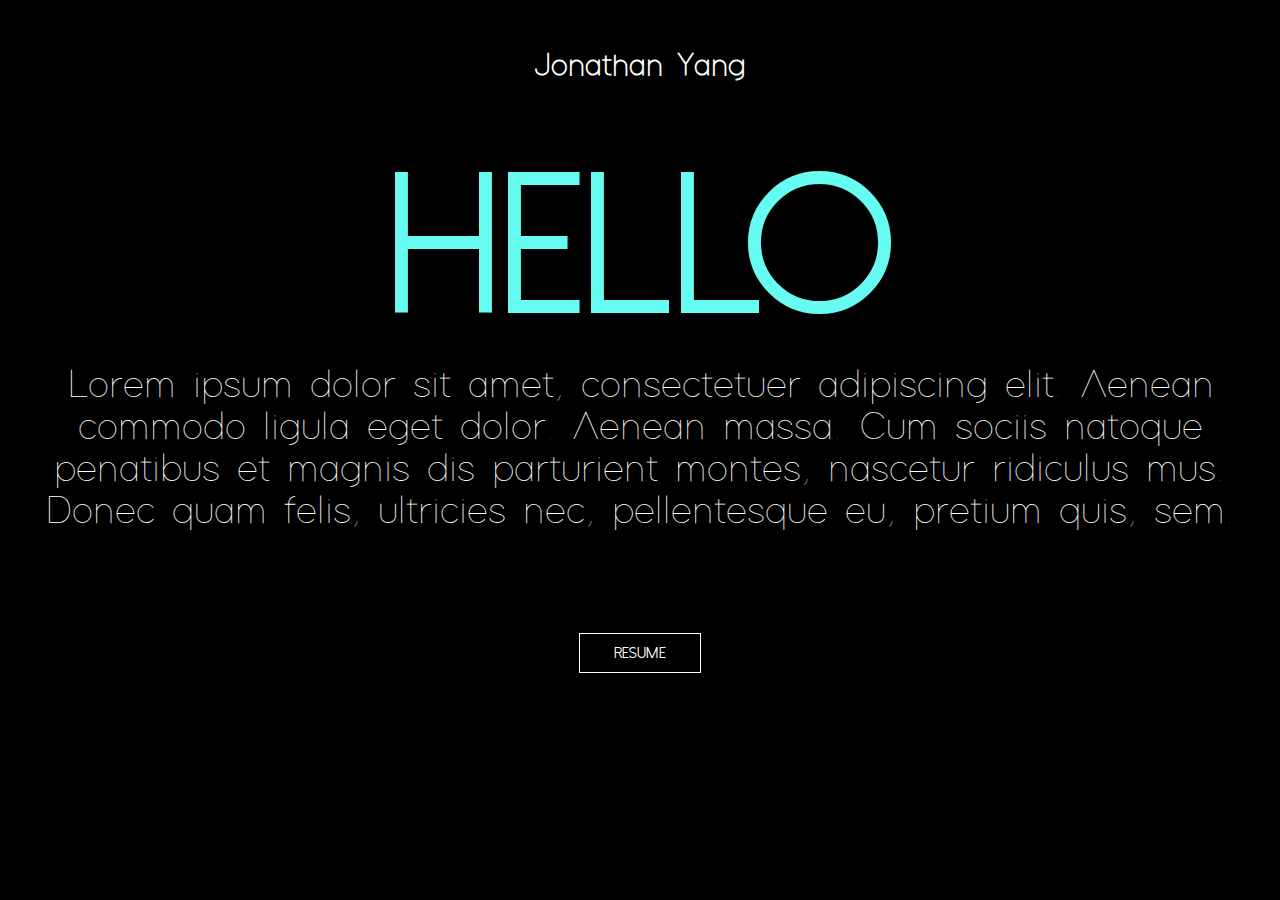
<file: index.html>
<!DOCTYPE html>
<html>
	<head>
		<link rel ="stylesheet" href="css/main.css"/>
		<title>Jonathan Yang | Portfolio</title> 
	</head>
	<body>
		<h1>Jonathan Yang</h1>
		<p id="hello">Hello</p>
		<p class="about">Lorem ipsum dolor sit amet, consectetuer adipiscing elit. Aenean commodo ligula eget dolor. Aenean massa. Cum sociis natoque penatibus et magnis dis parturient montes, nascetur ridiculus mus. Donec quam felis, ultricies nec, pellentesque eu, pretium quis, sem.</p>
		<p></p>
		<div><a href="#resume">Resume</a></div>
	</body>
</html>
</file>
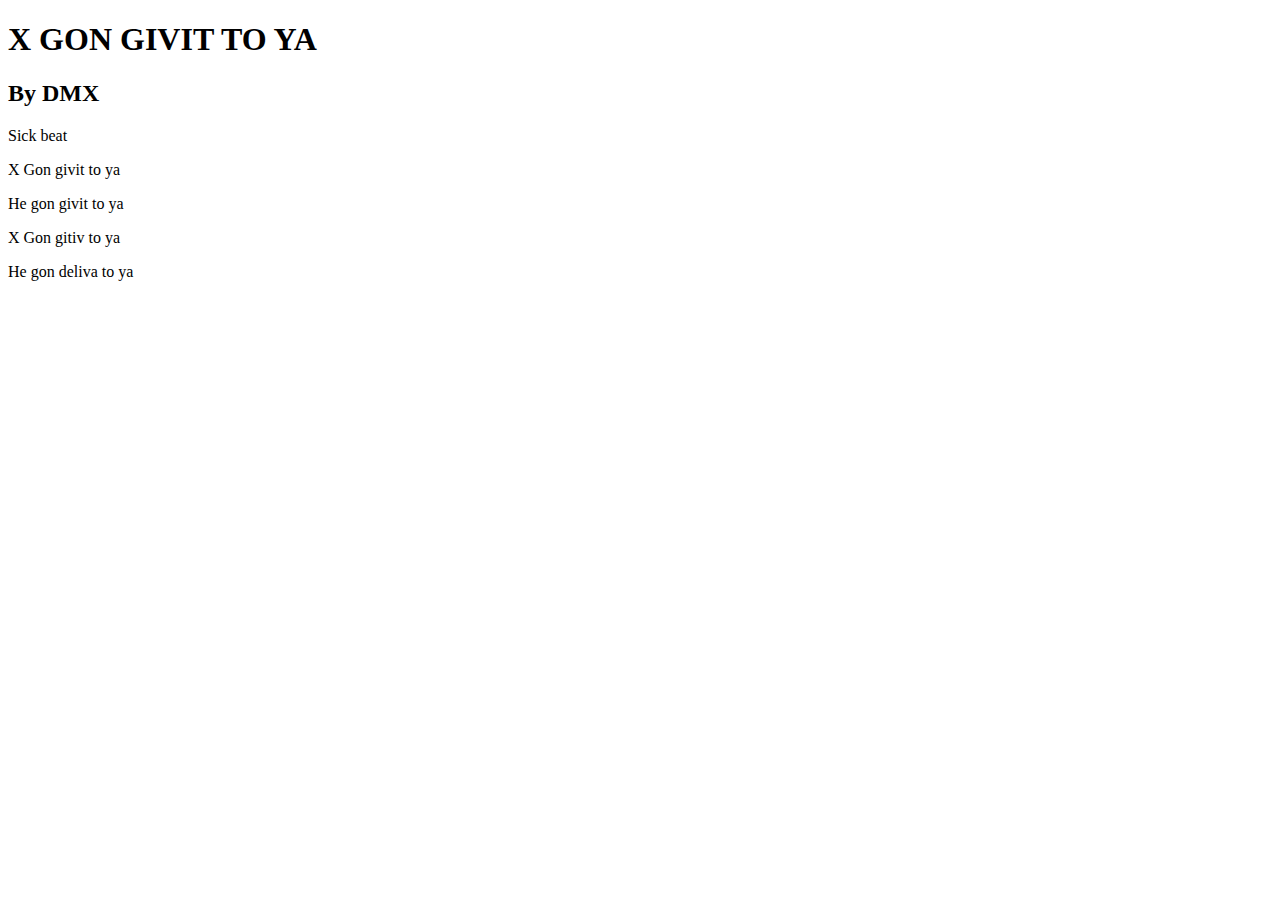
<file: learning.html>
<!doctype html>
<html>
	<h1>X GON GIVIT TO YA</h1>
	<h2>By DMX</h2>
	<p>Sick beat</p>
	<p>X Gon givit to ya</p>
	<p>He gon givit to ya</p>
	<p>X Gon gitiv to ya</p>
	<p>He gon deliva to ya</p>
</html>
</file>
<file: css/main.css>
ol, ul {
    list-style: none outside none;
}

html, body, div, span, applet, object, iframe, h1, h2, h3, h4, h5, h6, p, blockquote, pre, a, abbr, acronym, address, big, cite, code, del, dfn, em, font, img, ins, kbd, q, s, samp, small, strike, strong, sub, sup, tt, var, b, u, i, center, dl, dt, dd, ol, ul, li, fieldset, form, label, legend, table, caption, tbody, tfoot, thead, tr, th, td {
    background: none repeat scroll 0 0 transparent;
    border: 0 none;
    margin: 0;
    outline: 0 none;
    padding: 0;
    vertical-align: baseline;
}

@font-face{
	font-family: Dolce Vita;
	src: url('../fonts/Dolce-Vita.ttf');
}
@font-face{
	font-family: Adam;
	src: url('../fonts/Adam.otf');
}

body{
	background-color: black;
	text-align: center;
	font-family: Dolce Vita;
}

h1{
	color:white;
	padding: 50px;
	font-family: Adam;
}

#hello{
	color: #66fcf1;
	font-size: 200px;
}

.about{
	color: white;
	font-size: 40px;
	font-family: Adam;
}
div{
	margin: 100px auto;
	width: 100px;
	padding: 10px;
	border: 1px solid white;
}

div a{
	color: white;
	text-decoration: none;
}
div:hover{
	background-color: #66fcf1;
}
div:hover a{
	color: black;
}
</file>
